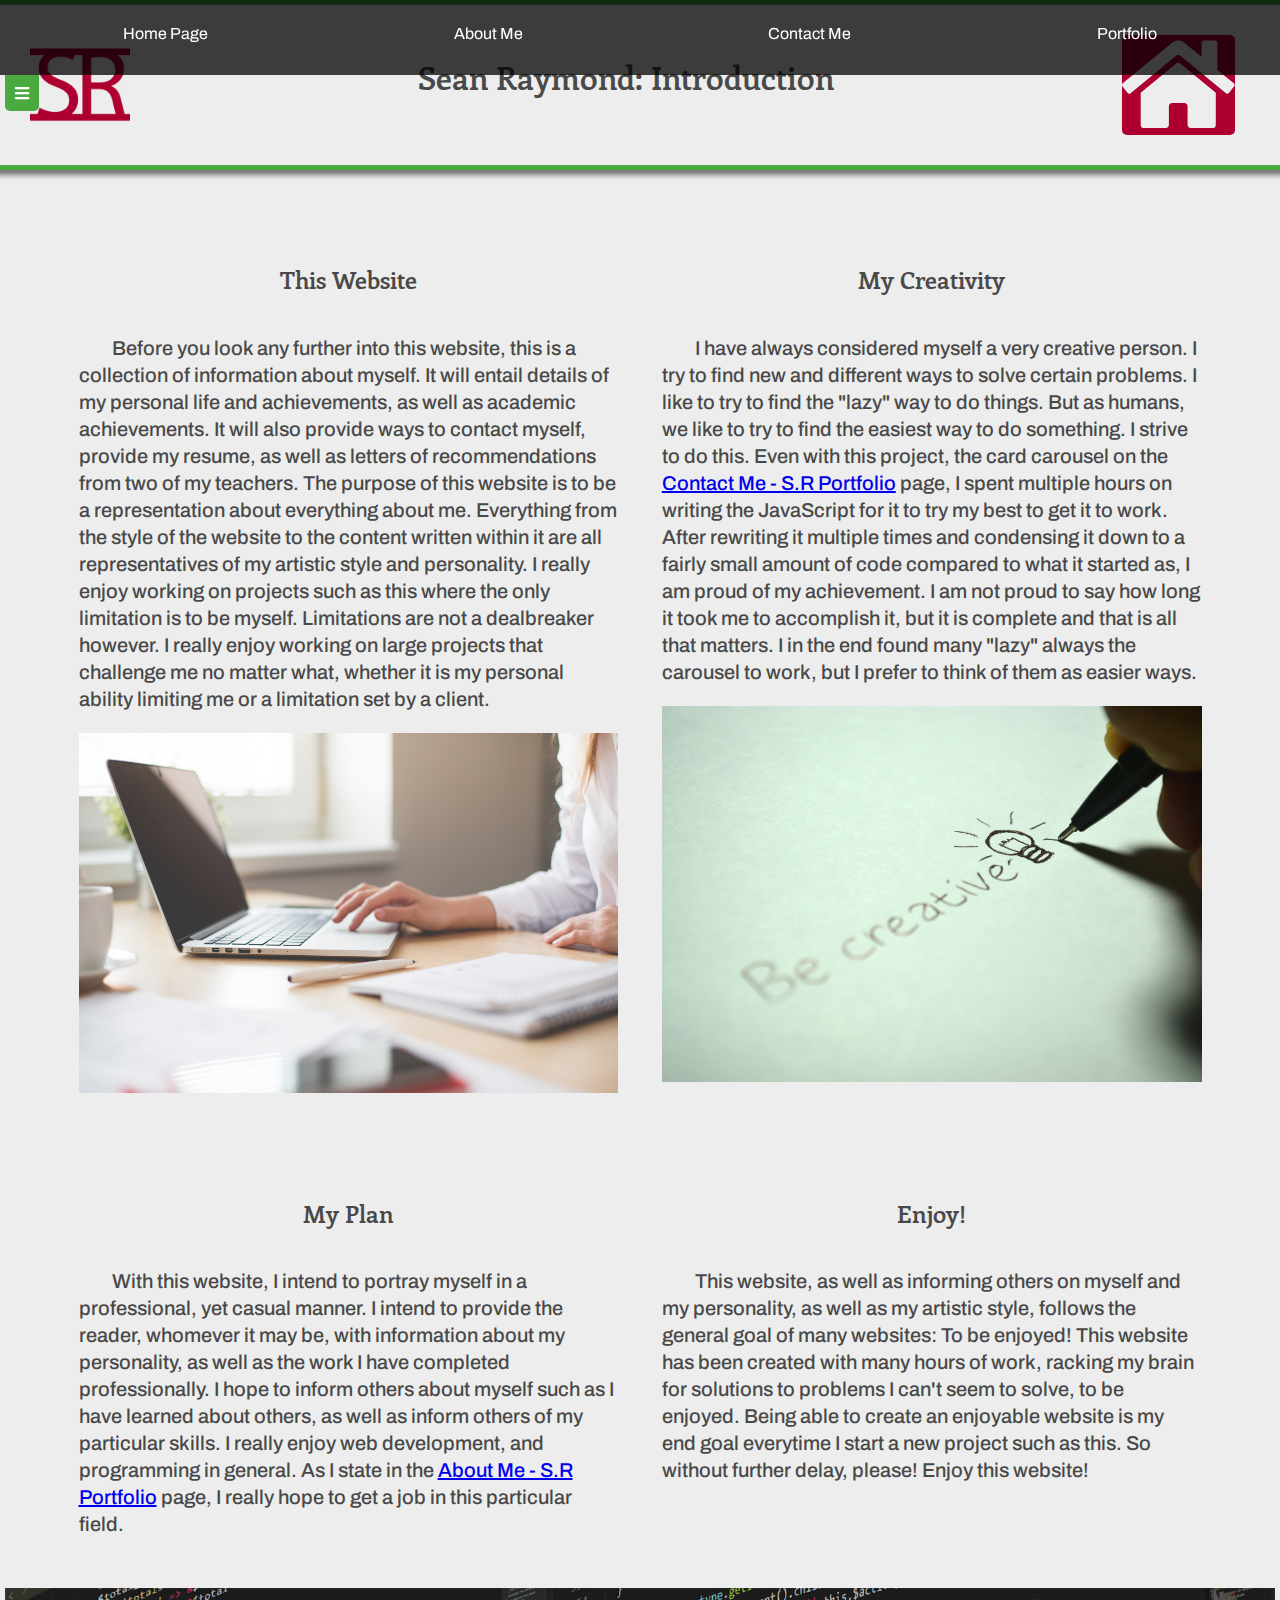
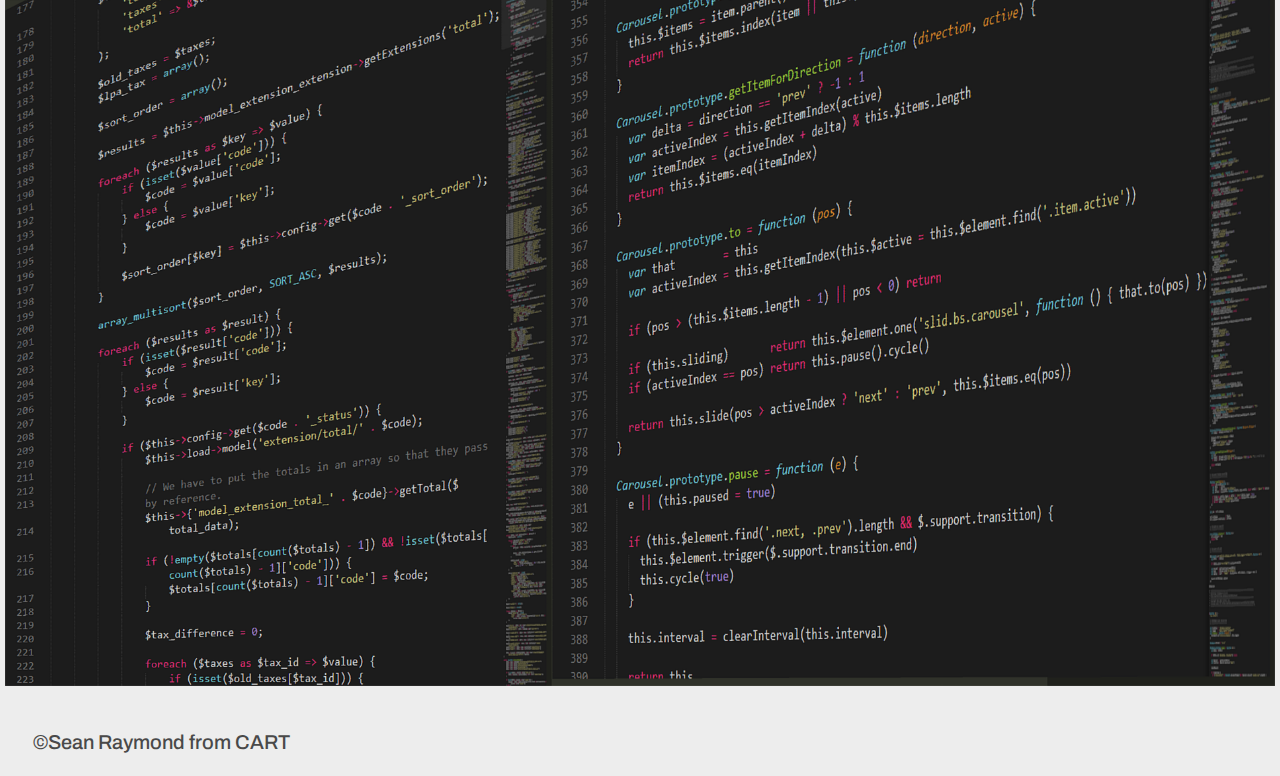
<file: pages/index.html>
<!DOCTYPE html>
<html lang="en">

<head>
    <meta charset="UTF-8">
    <title>Introduction - S.R Portfolio</title>
    <link rel="stylesheet" href="../css/index.css">
    <link href="https://use.fontawesome.com/releases/v5.0.8/css/all.css" rel="stylesheet">
</head>

<body id="intro">
    <a onclick="navBar()" id="navIcon">
        <i class="fas fa-bars" id="icon"></i>
    </a>
    <nav class="hidden" id="nav">
        <ul>
            <a href="index.html"><li>Home Page</li></a>
            <a href="aboutme.html"><li>About Me</li></a>
            <a href="contact.html"><li>Contact Me</li></a>
            <li class="dd">Portfolio
                <ul class="displayNone">
                    <a href="writing.html"><li>Writing</li></a>
                    <a href="web-projects.html"><li>Web Projects</li></a>
                    <a href="rec.html"><li>Letters</li></a>
                    <a href="resume.html"><li>My Resume</li></a>
                </ul>
            </li>
        </ul>
    </nav>
    <header id="header">
        <img src="../images/logo.png" alt="Logo image" id="offright">
        <h1>Sean Raymond: Introduction</h1>
        <i class="fas fa-home" id="offleft" style="font-size: 100px; text-align:center;"></i>
    </header>
    <main class="pagewrapper">
        <div class="flexP">
            <section class="col1">
                <h2>This Website</h2>
                <p>Before you look any further into this website, this is a collection of information about myself. It will entail details of my personal life and achievements, as well as academic achievements. It will also provide ways to contact myself, provide
                    my resume, as well as letters of recommendations from two of my teachers. The purpose of this website is to be a representation about everything about me. Everything from the style of the website to the content written within it are all
                    representatives of my artistic style and personality. I really enjoy working on projects such as this where the only limitation is to be myself. Limitations are not a dealbreaker however. I really enjoy working on large projects that
                    challenge me no matter what, whether it is my personal ability limiting me or a limitation set by a client.
                </p>
                <img src="../images/girl-at-laptop.jpeg" alt="Girl at Laptop">
            </section>
            <section class="col2">
                <h2>My Creativity</h2>
                <p>I have always considered myself a very creative person. I try to find new and different ways to solve certain problems. I like to try to find the &quot;lazy&quot; way to do things. But as humans, we like to try to find the easiest way to do
                    something. I strive to do this. Even with this project, the card carousel on the <a href="contactme.html">Contact Me - S.R Portfolio</a> page, I spent multiple hours on writing the JavaScript for it to try my best to get it to work. After rewriting it multiple
                    times and condensing it down to a fairly small amount of code compared to what it started as, I am proud of my achievement. I am not proud to say how long it took me to accomplish it, but it is complete and that is all that matters. I in the end found many &quot;lazy&quot; always
                    the carousel to work, but I prefer to think of them as easier ways.
                </p>
                <img src="../images/creativity.jpeg" alt="Creativity">
            </section>
            <section class="col1">
                <h2>My Plan</h2>
                <p>With this website, I intend to portray myself in a professional, yet casual manner. I intend to provide the reader, whomever it may be, with information about my personality, as well as the work I have completed professionally. I hope to inform
                    others about myself such as I have learned about others, as well as inform others of my particular skills. I really enjoy web development, and programming in general. As I state in the <a href="aboutme.html">About Me - S.R Portfolio</a> page, I really
                    hope to get a job in this particular field.
                </p>
            </section>
            <section class="col2">
                <h2>Enjoy!</h2>
                <p>
                    This website, as well as informing others on myself and my personality, as well as my artistic style, follows the general goal of many websites: To be enjoyed! This website has been created with many hours of work, racking my brain for solutions
                    to problems I can't seem to solve, to be enjoyed. Being able to create an enjoyable website is my end goal everytime I start a new project such as this. So without further delay, please! Enjoy this website!
                </p>
            </section>
            <div>
                <img src="../images/javascript.png" alt="Picture of Javascript code" style="margin:20px auto;">
            </div>
        </main>
    <footer>
        <p>&copy;Sean Raymond from CART</p>
    </footer>
    <script src="../js/nav.js"></script>
</body>

</html>
</file>
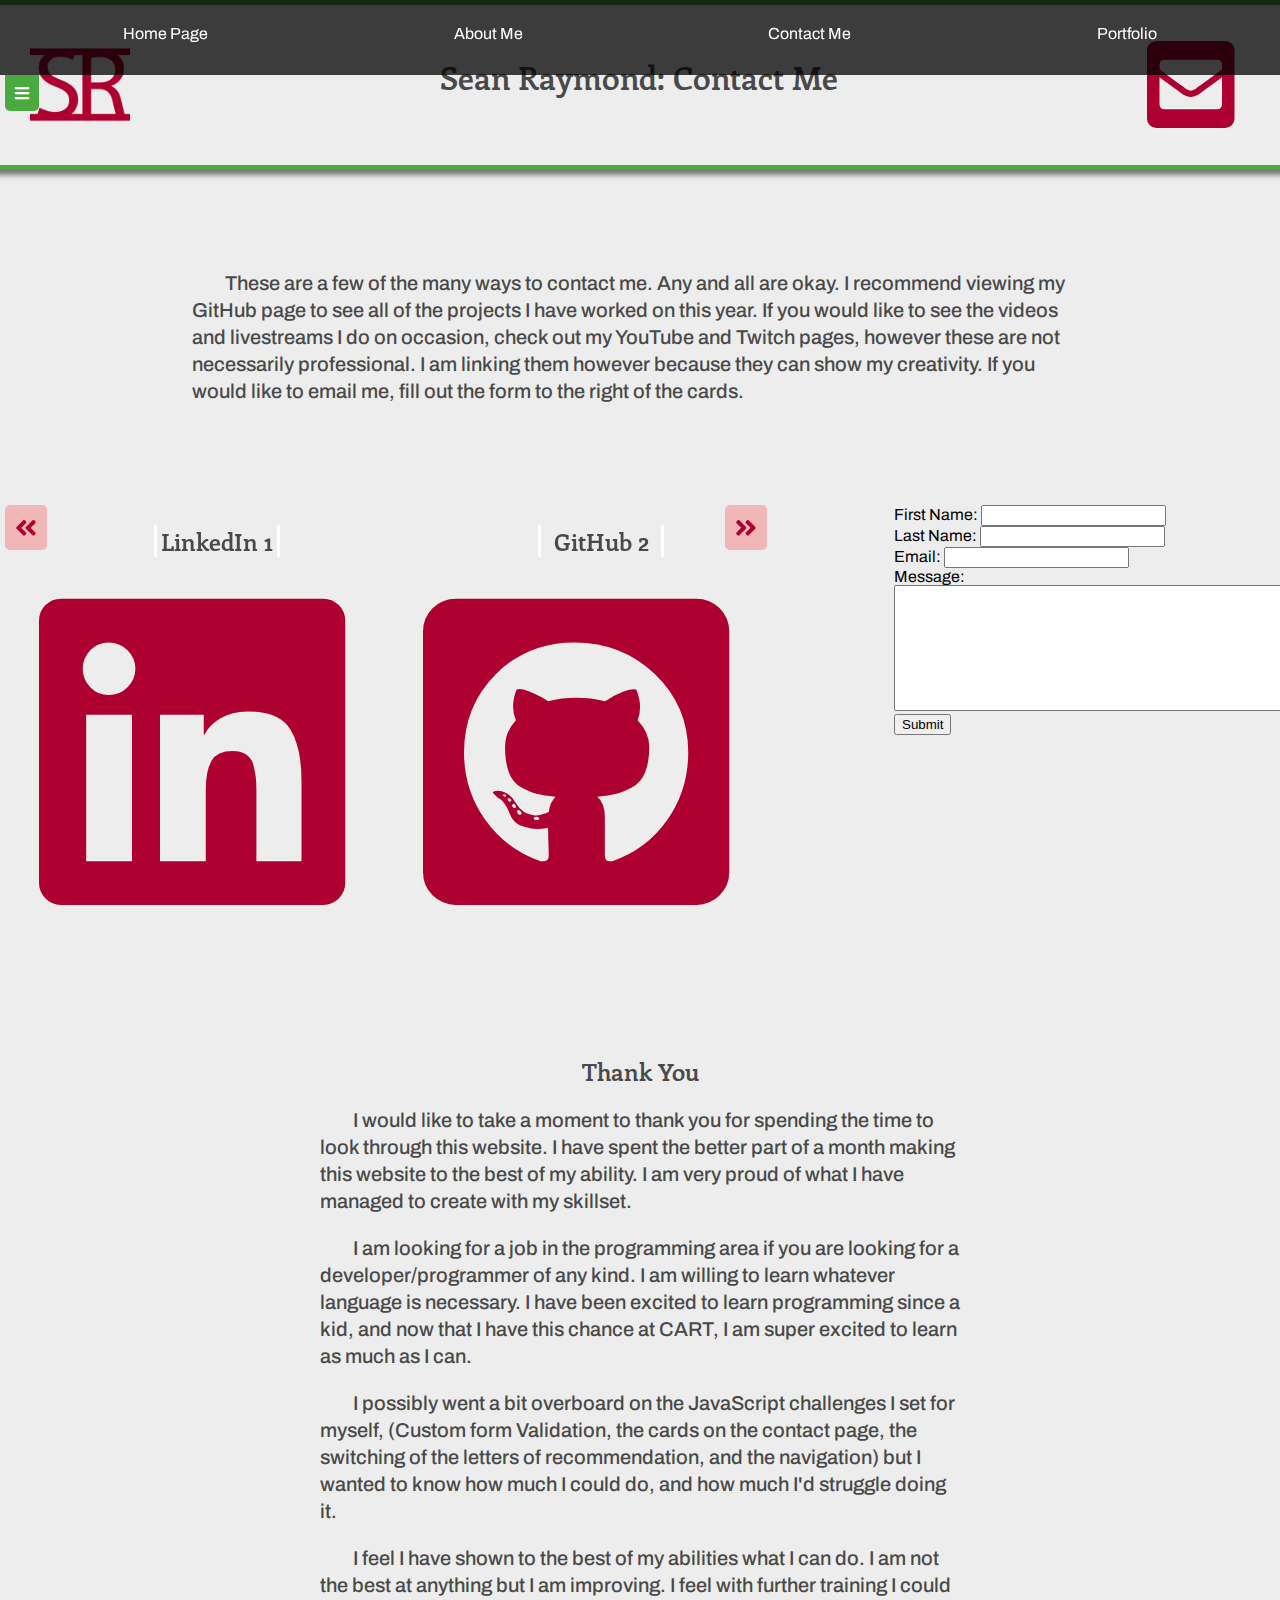
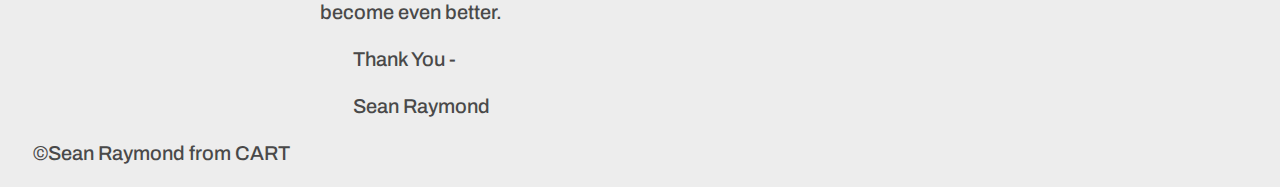
<file: pages/contact.html>
<!DOCTYPE html>
<html lang="en">
<head>
    <meta charset="UTF-8">
    <title>Contact Me - S.R Portfolio</title>
    <link rel="stylesheet" href="../css/index.css">
    <link href="https://use.fontawesome.com/releases/v5.0.8/css/all.css" rel="stylesheet">
</head>
<body id="contact" onload="initFirstCard();">
    <a onclick="navBar()" id="navIcon">
        <i class="fas fa-bars" id="icon"></i>
    </a>
    <nav class="hidden" id="nav">
        <ul>
            <a href="index.html"><li>Home Page</li></a>
            <a href="aboutme.html"><li>About Me</li></a>
            <a href="contact.html"><li>Contact Me</li></a>
            <li class="dd">Portfolio
                <ul class="displayNone">
                    <a href="writing.html"><li>Writing</li></a>
                    <a href="web-projects.html"><li>Web Projects</li></a>
                    <a href="rec.html"><li>Letters</li></a>
                    <a href="resume.html"><li>My Resume</li></a>
                </ul>
            </li>
        </ul>
    </nav>
    <header id="header">
        <img src="../images/logo.png" alt="Logo image" id="offright">
        <h1>Sean Raymond: Contact Me</h1>
        <i class="fas fa-envelope-square" id="offleft" style="color: #ad0030; background: #ededed;"></i>
    </header>
        <section class="w70" style="margin:100px auto;">
            <p>These are a few of the many ways to contact me. Any and all are okay. I recommend viewing my GitHub page to see all of the projects I have worked on this year. If you would like to see the videos and livestreams I do on occasion, check out my YouTube and Twitch pages, however these are not necessarily professional. I am linking them however because they can show my creativity. If you would like to email me, fill out the form to the right of the cards.</p>
        </section>
        <main class="pagewrapper flexP">
        <div class="arrows w60na">
            <a onclick="prevCard()">
                <i class="fas fa-angle-double-left"></i>
            </a>
            <a onclick="nextCard()">
                <i class="fas fa-angle-double-right"></i>
            </a>
        </div>
        <div class="cardcontainer">
            <section class="w50 card">
                <div class="center">
                    <h2>LinkedIn 1</h2>
                    <a href="https://www.linkedin.com/in/sean-raymond-9b488215b/" class="linkedin">
                        <i class="fab fa-linkedin contactCards"></i>
                    </a>
                </div>
            </section>
            <section class="w50 card">
                <div class="center">
                    <h2>GitHub 2</h2>
                    <a href="https://github.com/SeanRaymond2301" class="github">
                        <i class="fab fa-github-square contactCards"></i>
                    </a>
                </div>
            </section>
            <section class="w50 card">
                <div class="center">
                    <h2>YouTube 3</h2>
                    <a href="https://www.youtube.com/channel/UCAYe7MfMrKLOsfxb5qw7_Zg?">
                        <i class="fab fa-youtube-square"></i>
                    </a>
                </div>
            </section>
            <section class="w50 card">
                <div class="center discord">
                    <h2>Discord 4</h2>
                    <i class="fab fa-discord"></i>
                </div>
                <div class="center">
                    <p>Bowl of Milk and Cereal</p>
                    <p class="grey">#0265</p>
                </div>
            </section>
            <section class="w50 card">
                <div class="center twitch">
                    <h2>Twitch 5</h2>
                    <a href="https://www.twitch.tv/carbomech">
                        <i class="fab fa-twitch"></i>
                    </a>
                </div>
            </section>
        </div>
        <form onsubmit=" return validator();" class="w40na posR">
            <label for="First Name">First Name:</label>
            <input type="text" name="First Name">
            <br>
            <label for="Last Name">Last Name:</label>
            <input type="text" name="Last Name">
            <br>
            <label for="Email">Email:</label>
            <input type="text" name="Email">
            <br>
            <label for="Message">Message:</label>
            <br>
            <textarea name="Message" rows="8" cols="60"></textarea>
            <br>
            <button type="submit">Submit</button>
            <p id="output"></p>
        </form>
    </main>
    <section class="w50 flexPW tyn">
        <h2>Thank You</h2>
        <p>I would like to take a moment to thank you for spending the time to look through this website. I have spent the better part of a month making this website to the best of my ability. I am very proud of what I have managed to create with my skillset.</p>
        <p>I am looking for a job in the programming area if you are looking for a developer/programmer of any kind. I am willing to learn whatever language is necessary. I have been excited to learn programming since a kid, and now that I have this chance at CART, I am super excited to learn as much as I can.</p>
        <p>I possibly went a bit overboard on the JavaScript challenges I set for myself, &#40;Custom form Validation, the cards on the contact page, the switching of the letters of recommendation, and the navigation&#41; but I wanted to know how much I could do, and how much I'd struggle doing it.</p>
        <p>I feel I have shown to the best of my abilities what I can do. I am not the best at anything but I am improving. I feel with further training I could become even better.</p>
        <p>Thank You -</p>
        <p>Sean Raymond</p>
    </section>
    <footer>
        <p>&copy;Sean Raymond from CART</p>
    </footer>
    <script src="../js/nav.js"></script>
    <script src="../js/contactcards.js"></script>
    <script src="../js/validate.js"></script>
    </body>
</html>
</file>
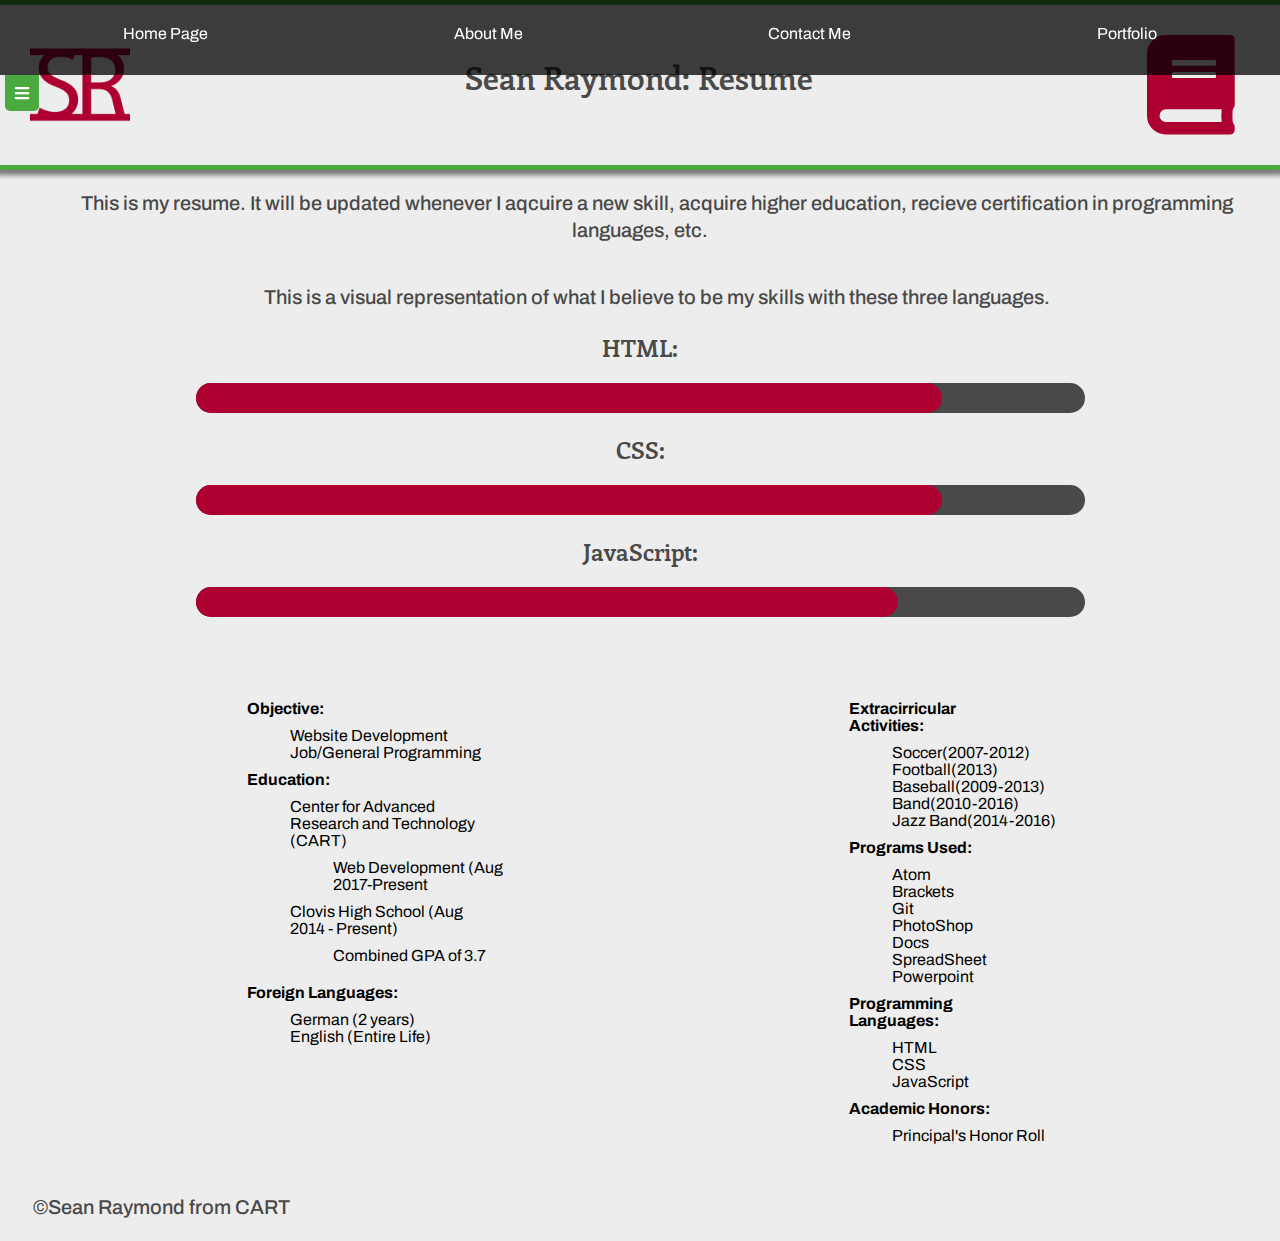
<file: pages/resume.html>
<!DOCTYPE html>
<html lang="en">
    <head>
        <meta charset="UTF-8">
        <title>Résumé - S.R Portfolio</title>
        <link rel="stylesheet" href="../css/index.css">
        <link href="https://use.fontawesome.com/releases/v5.0.8/css/all.css" rel="stylesheet">
    </head>
    <body id="resume">
        <a onclick="navBar()" id="navIcon">
            <i class="fas fa-bars" id="icon"></i>
        </a>
        <nav class="hidden" id="nav">
            <ul>
                <a href="index.html"><li>Home Page</li></a>
                <a href="aboutme.html"><li>About Me</li></a>
                <a href="contact.html"><li>Contact Me</li></a>
                <li class="dd">Portfolio
                    <ul class="displayNone">
                        <a href="writing.html"><li>Writing</li></a>
                        <a href="web-projects.html"><li>Web Projects</li></a>
                        <a href="rec.html"><li>Letters</li></a>
                        <a href="resume.html"><li>My Resume</li></a>
                    </ul>
                </li>
            </ul>
        </nav>
        <header id="header">
            <img src="../images/logo.png" alt="Logo image" id="offright">
            <h1>Sean Raymond: Resume</h1>
            <i class="fas fa-book" id="offleft" style="color: #ad0030; background: #ededed;"></i>
        </header>
        <main class="pagewrapper">
            <p style="text-align: center;">This is my resume. It will be updated whenever I aqcuire a new skill, acquire higher education, recieve certification in programming languages, etc.</p>
            <div class="flexP">
                <section class="w70">
                    <div style="width:100%">
                        <p style="text-align: center;">This is a visual representation of what I believe to be my skills with these three languages.</p>
                        <div style="width: 100%;" >
                            <h2>HTML:</h2>
                            <div class="progressBar">
                                <div class="myProgress"></div>
                            </div>
                        </div>
                        <div style="width: 100%;">
                            <h2>CSS:</h2>
                            <div class="progressBar">
                                <div class="myProgress"></div>
                            </div>
                        </div>
                        <div style="width: 100%;">
                            <h2>JavaScript:</h2>
                            <div class="progressBar">
                                <div class="myProgress"></div>
                            </div>
                        </div>
                    </div>
                </section>
                <section class="col1">
                    <ul><!-- empty for spacing reason --></ul>
                    <ul>
                        <li><b>Objective:</b>
                            <ul>
                                <li>Website Development Job/General Programming</li>
                            </ul>
                        </li>
                        <li><b>Education:</b>
                            <ul>
                                <li>Center for Advanced Research and Technology &#40;CART&#41;
                                    <ul>
                                        <li>Web Development &#40;Aug 2017-Present</li>
                                    </ul>
                                </li>
                                <li>Clovis High School &#40;Aug 2014 - Present&#41;
                                    <ul>
                                        <li>Combined GPA of 3.7</li>
                                    </ul>
                                </li>
                            </ul>
                        </li>
                        <li><b>Foreign Languages:</b>
                            <ul>
                                <li>German &#40;2 years&#41; </li>
                                <li>English &#40;Entire Life&#41;</li>
                            </ul>
                        </li>
                    </ul>
                    <ul><!-- empty for spacing reason --></ul>
                </section>
                <section class="col2">
                    <ul><!-- empty for spacing reason --></ul>
                    <ul>
                        <li><b>Extracirricular Activities:</b>
                            <ul>
                                <li>Soccer&#40;2007-2012&#41;</li>
                                <li>Football&#40;2013&#41;</li>
                                <li>Baseball&#40;2009-2013&#41;</li>
                                <li>Band&#40;2010-2016&#41;</li>
                                <li>Jazz Band&#40;2014-2016&#41;</li>
                            </ul>
                        </li>
                        <li><b>Programs Used:</b>
                            <ul>
                                <li>Atom</li>
                                <li>Brackets</li>
                                <li>Git</li>
                                <li>PhotoShop</li>
                                <li>Docs</li>
                                <li>SpreadSheet</li>
                                <li>Powerpoint</li>
                            </ul>
                        </li>
                        <li><b>Programming Languages:</b>
                            <ul>
                                <li>HTML</li>
                                <li>CSS</li>
                                <li>JavaScript</li>
                            </ul>
                        </li>
                        <li><b>Academic Honors:</b>
                            <ul>
                                <li>Principal's Honor Roll</li>
                            </ul>
                        </li>
                    </ul>
                    <ul><!-- empty for spacing reason --></ul>
                </section>
            </div>
        </main>
        <footer>
            <p>&copy;Sean Raymond from CART</p>
        </footer>
        <script src="../js/nav.js"></script>
        <script src="../js/prog.js"></script>
    </body>
</html>
</file>
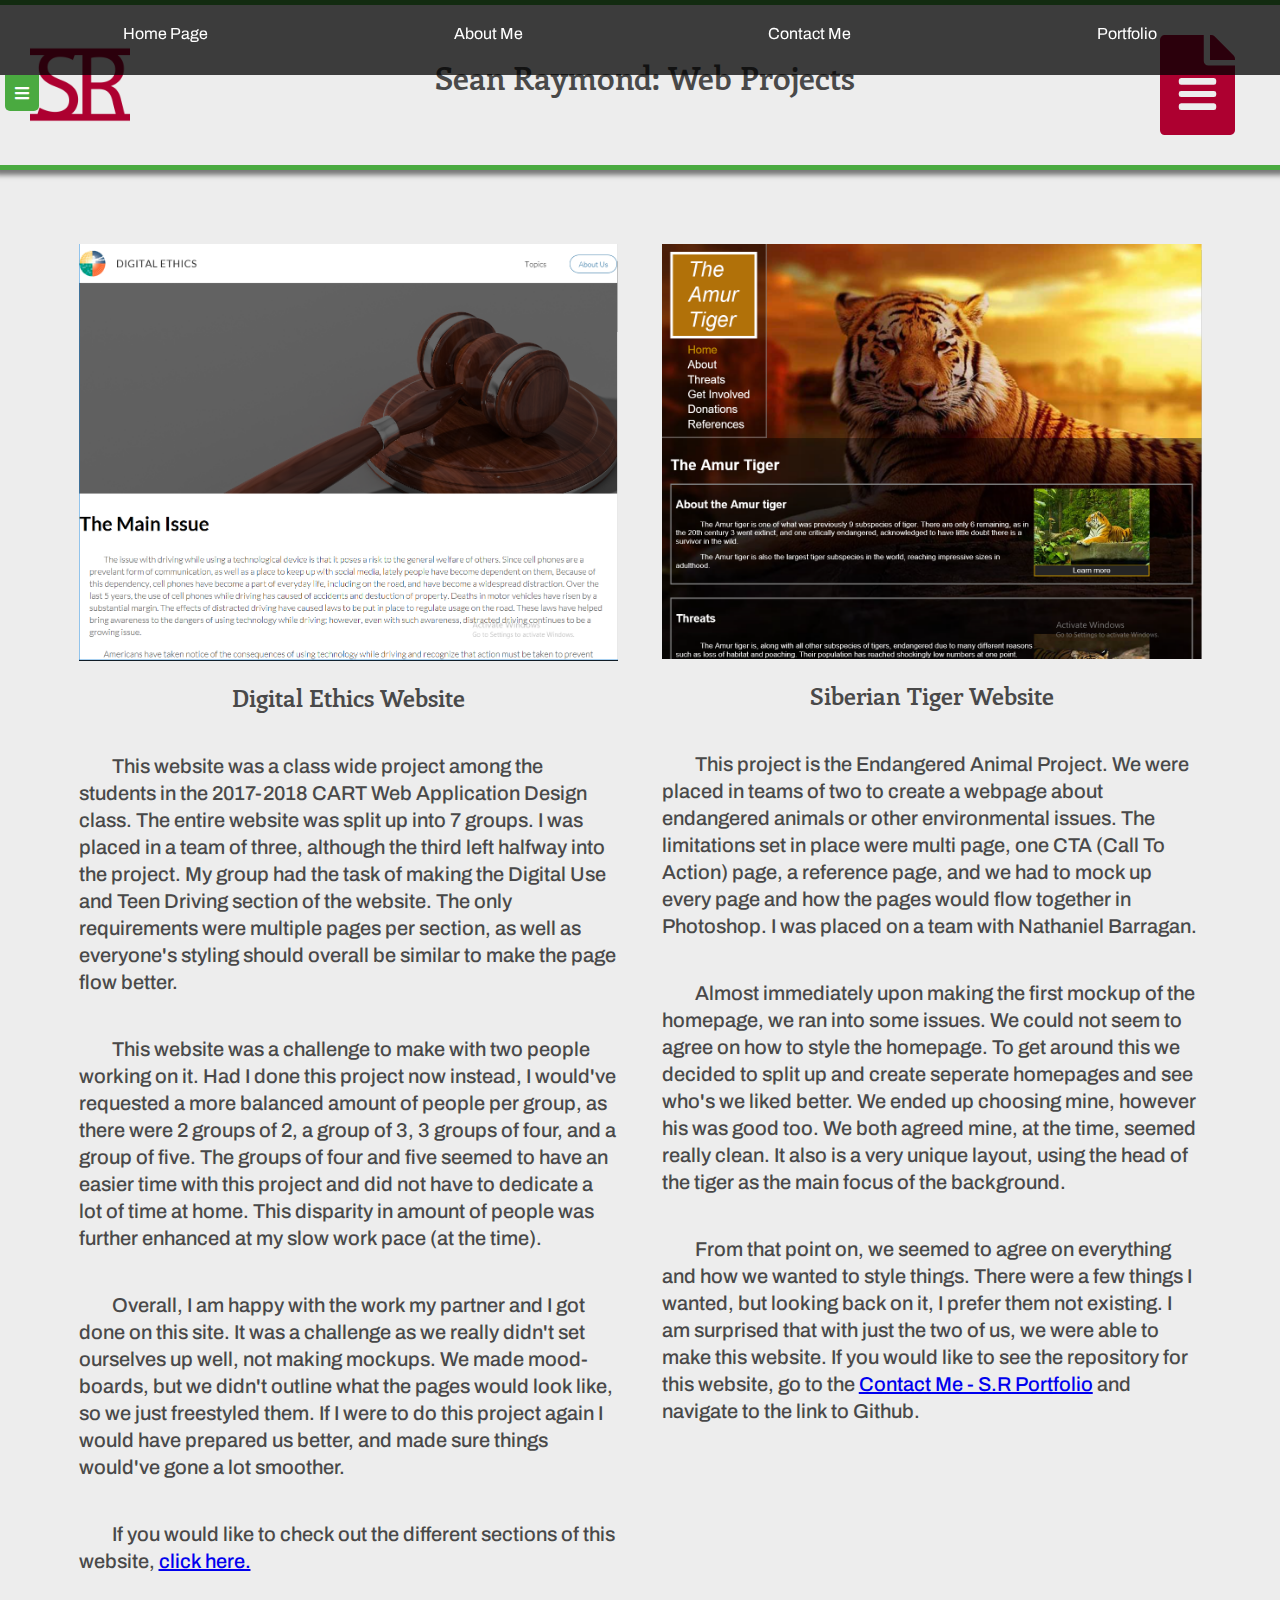
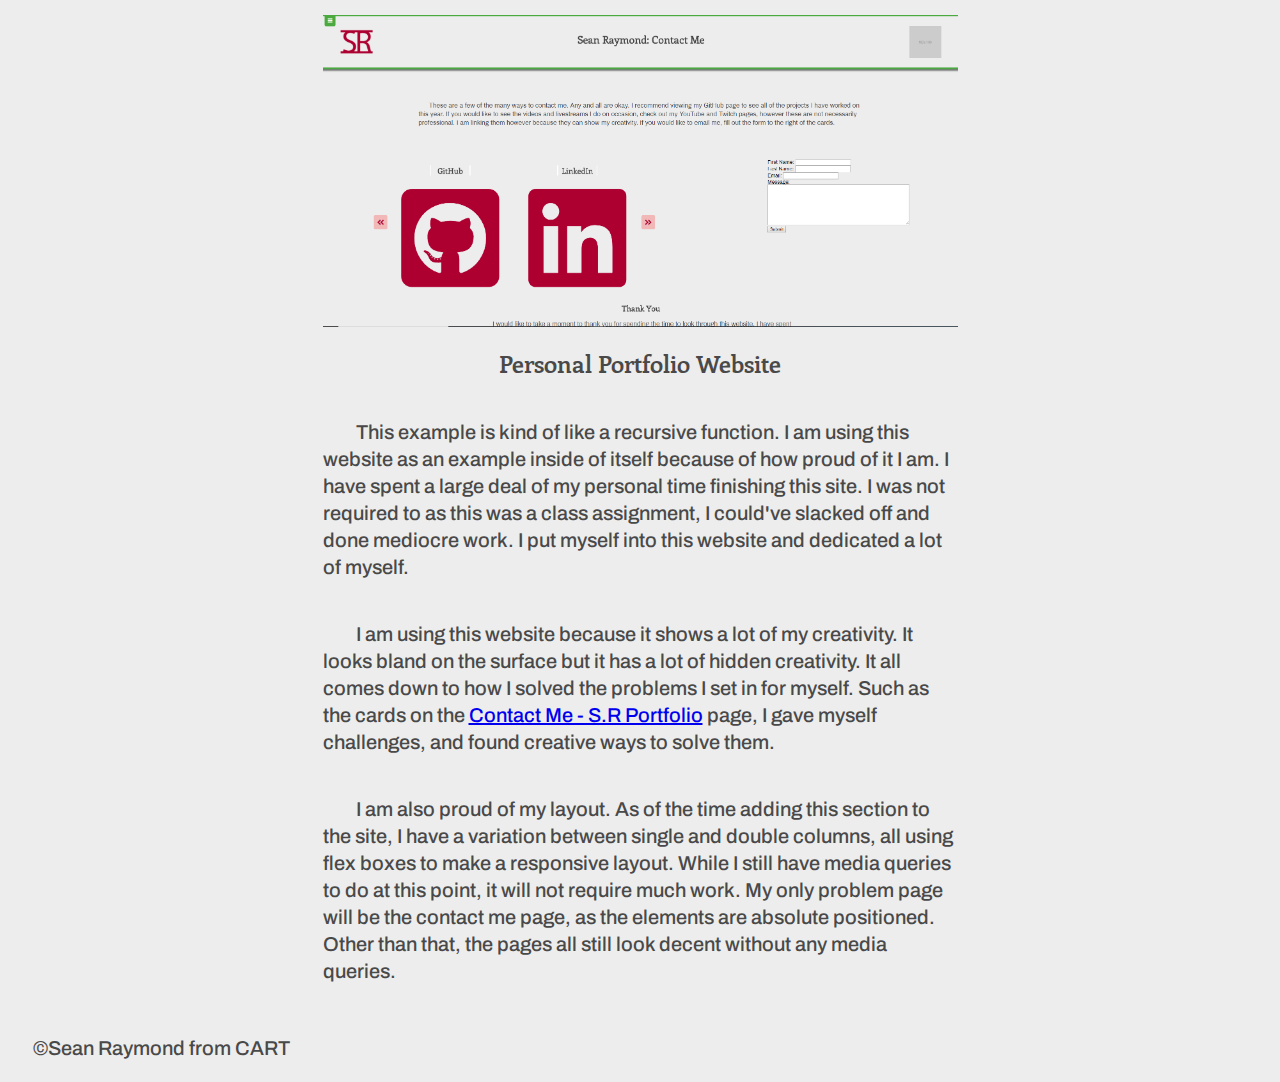
<file: pages/web-projects.html>
<!DOCTYPE html>
<html lang="en">
<head>
    <meta charset="UTF-8">
    <title>Web Projects - S.R Portfolio</title>
    <link rel="stylesheet" href="../css/index.css">
    <link href="https://use.fontawesome.com/releases/v5.0.8/css/all.css" rel="stylesheet">
</head>
<body id="web">
    <a onclick="navBar()" id="navIcon">
        <i class="fas fa-bars" id="icon"></i>
    </a>
    <nav class="hidden" id="nav">
        <ul>
            <a href="index.html"><li>Home Page</li></a>
            <a href="aboutme.html"><li>About Me</li></a>
            <a href="contact.html"><li>Contact Me</li></a>
            <li class="dd">Portfolio
                <ul class="displayNone">
                    <a href="writing.html"><li>Writing</li></a>
                    <a href="web-projects.html"><li>Web Projects</li></a>
                    <a href="rec.html"><li>Letters</li></a>
                    <a href="resume.html"><li>My Resume</li></a>
                </ul>
            </li>
        </ul>
    </nav>
    <header id="header">
        <img src="../images/logo.png" alt="Logo image" id="offright">
        <h1>Sean Raymond: Web Projects</h1>
        <i class="fas fa-file-alt" id="offleft" style="color: #ad0030; background: #ededed;"></i>
    </header>
    <main class="pagewrapper flexP">
        <section class="col1 flexPW">
            <img src="../images/digital-ethics.PNG" alt="Digital Ethics Website">
            <h2>Digital Ethics Website</h2>
            <p>This website was a class wide project among the students in the 2017-2018 CART Web Application Design class. The entire website was split up into 7 groups. I was placed in a team of three, although the third left halfway into the project. My group had the task of making the Digital Use and Teen Driving section of the website. The only requirements were multiple pages per section, as well as everyone's styling should overall be similar to make the page flow better.</p>
            <p>This website was a challenge to make with two people working on it. Had I done this project now instead, I would've requested a more balanced amount of people per group, as there were 2 groups of 2, a group of 3, 3 groups of four, and a group of five. The groups of four and five seemed to have an easier time with this project and did not have to dedicate a lot of time at home. This disparity in amount of people was further enhanced at my slow work pace &#40;at the time&#41;.</p>
            <p>Overall, I am happy with the work my partner and I got done on this site. It was a challenge as we really didn't set ourselves up well, not making mockups. We made mood-boards, but we didn't outline what the pages would look like, so we just freestyled them. If I were to do this project again I would have prepared us better, and made sure things would've gone a lot smoother.</p>
            <p>If you would like to check out the different sections of this website, <a href="http://cartwebapp.com/student17/showcase/pm/">click here.</a></p>
        </section>
        <section class="col2 flexPW">
            <img src="../images/siberian-tiger.PNG" alt="Siberian Tiger Website">
            <h2>Siberian Tiger Website</h2>
            <p>This project is the Endangered Animal Project. We were placed in teams of two to create a webpage about endangered animals or other environmental issues. The limitations set in place were multi page, one CTA &#40;Call To Action&#41; page, a reference page, and we had to mock up every page and how the pages would flow together in Photoshop. I was placed on a team with Nathaniel Barragan.</p>
            <p>Almost immediately upon making the first mockup of the homepage, we ran into some issues. We could not seem to agree on how to style the homepage. To get around this we decided to split up and create seperate homepages and see who's we liked better. We ended up choosing mine, however his was good too. We both agreed mine, at the time, seemed really clean. It also is a very unique layout, using the head of the tiger as the main focus of the background.</p>
            <p>From that point on, we seemed to agree on everything and how we wanted to style things. There were a few things I wanted, but looking back on it, I prefer them not existing. I am surprised that with just the two of us, we were able to make this website. If you would like to see the repository for this website, go to the <a href="contact.html">Contact Me - S.R Portfolio</a> and navigate to the link to Github.</p>
        </section>
        <section class="col1 w50 flexPW">
            <img src="../images/personal-portfolio.PNG" alt="This Website">
            <h2>Personal Portfolio Website</h2>
            <p>This example is kind of like a recursive function. I am using this website as an example inside of itself because of how proud of it I am. I have spent a large deal of my personal time finishing this site. I was not required to as this was a class assignment, I could've slacked off and done mediocre work. I put myself into this website and dedicated a lot of myself.</p>
            <p>I am using this website because it shows a lot of my creativity. It looks bland on the surface but it has a lot of hidden creativity. It all comes down to how I solved the problems I set in for myself. Such as the cards on the <a href="contact-me.html">Contact Me - S.R Portfolio</a> page, I gave myself challenges, and found creative ways to solve them.</p>
            <p>I am also proud of my layout. As of the time adding this section to the site, I have a variation between single and double columns, all using flex boxes to make a responsive layout. While I still have media queries to do at this point, it will not require much work. My only problem page will be the contact me page, as the elements are absolute positioned. Other than that, the pages all still look decent without any media queries.</p>
        </section>
    </main>
    <footer>
        <p>&copy;Sean Raymond from CART</p>
    </footer>
    <script src="../js/nav.js"></script>
</body>
</html>
</file>
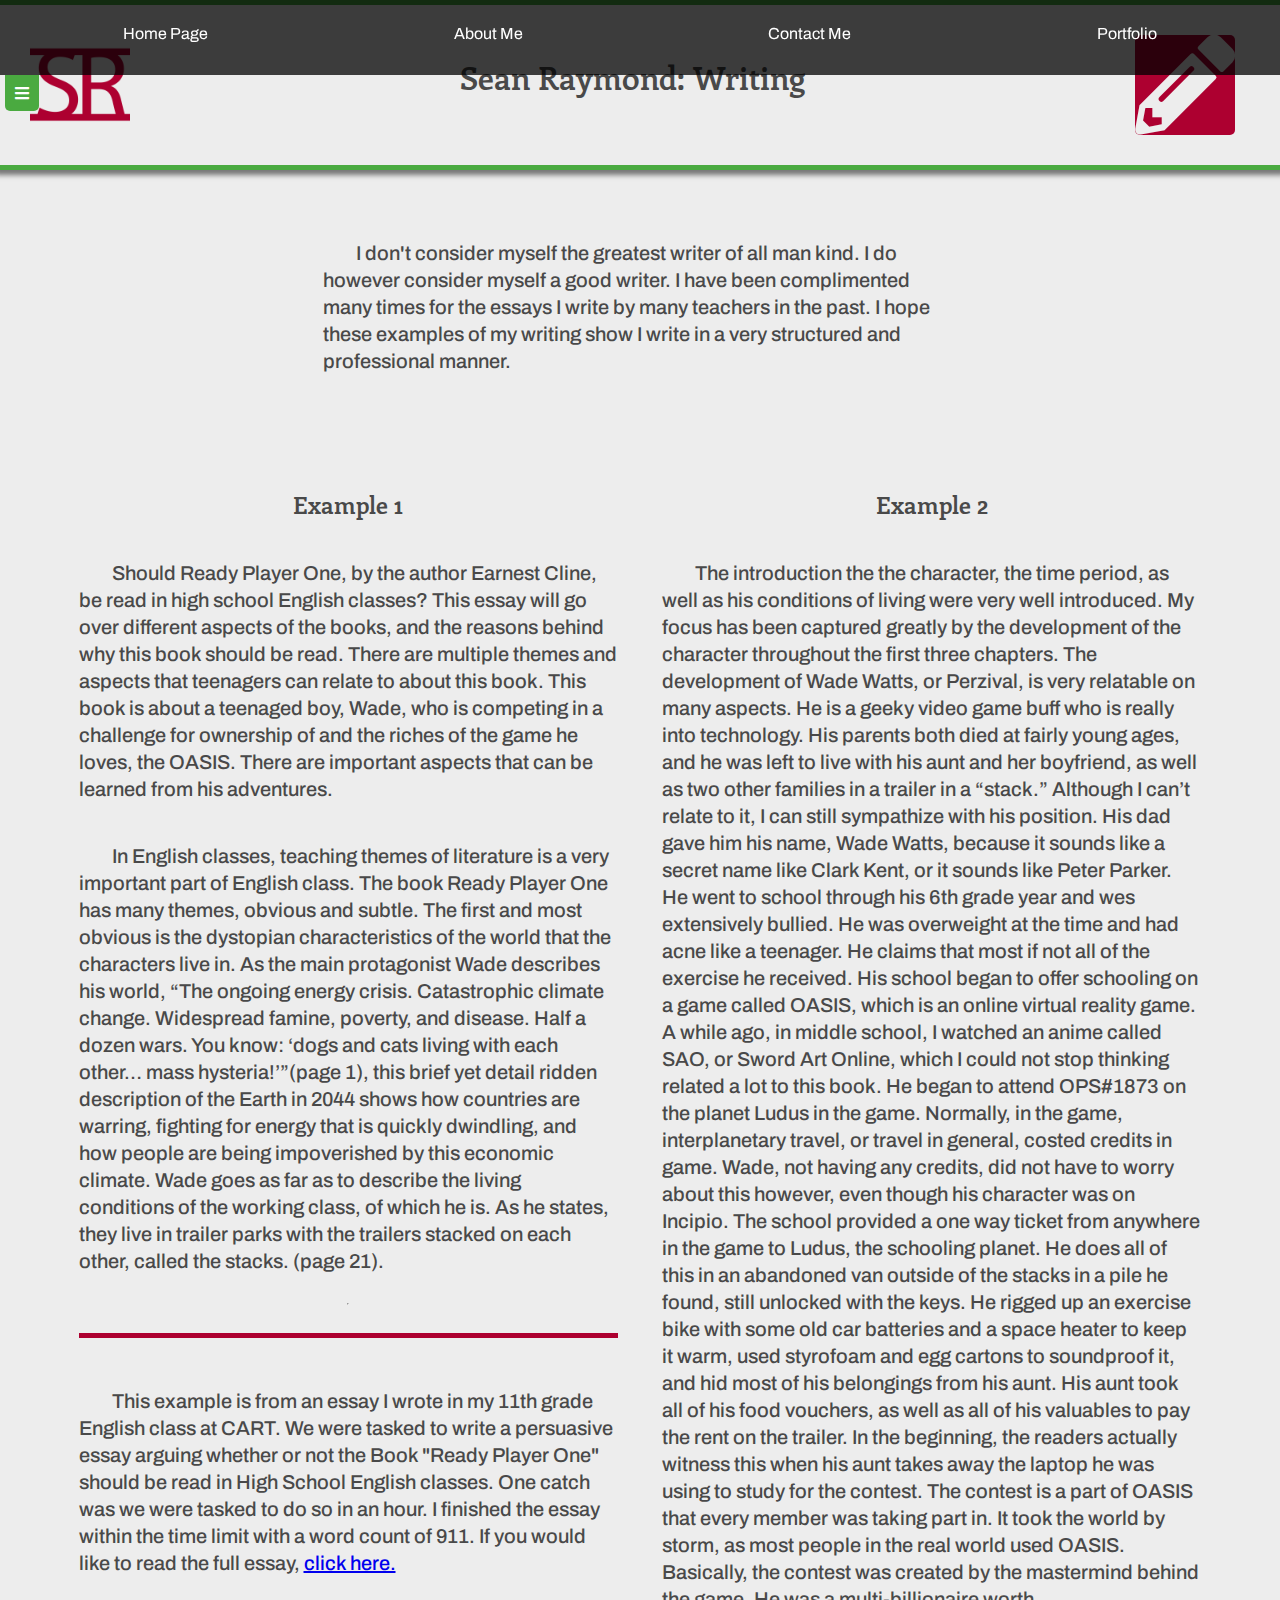
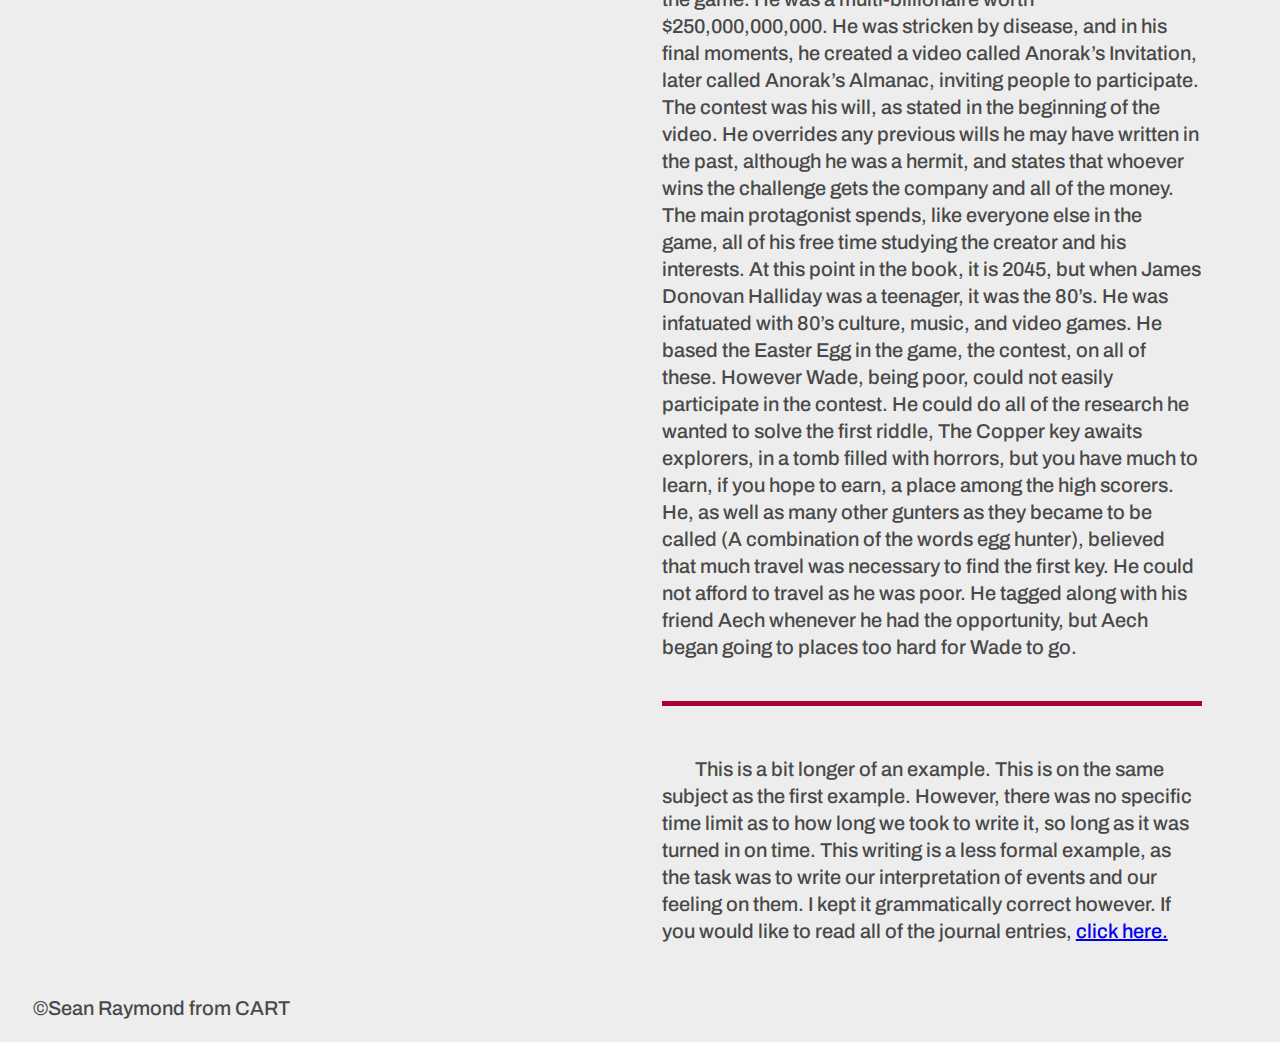
<file: pages/writing.html>
<!DOCTYPE html>
<html lang="en">
<head>
    <meta charset="UTF-8">
    <title>Writing - S.R Portfolio</title>
    <link href="https://use.fontawesome.com/releases/v5.0.8/css/all.css" rel="stylesheet">
    <link rel="stylesheet" href="../css/index.css">
</head>
<body id="writing">
    <nav class="hidden" id="nav">
        <ul>
            <a href="index.html"><li>Home Page</li></a>
            <a href="aboutme.html"><li>About Me</li></a>
            <a href="contact.html"><li>Contact Me</li></a>
            <li class="dd">Portfolio
                <ul class="displayNone">
                    <a href="writing.html"><li>Writing</li></a>
                    <a href="web-projects.html"><li>Web Projects</li></a>
                    <a href="rec.html"><li>Letters</li></a>
                    <a href="resume.html"><li>My Resume</li></a>
                </ul>
            </li>
        </ul>
    </nav>
    <a onclick="navBar()" id="navIcon">
        <i class="fas fa-bars" id="icon"></i>
    </a>
    <header id="header">
        <img src="../images/logo.png" alt="Logo image" id="offright">
        <h1>Sean Raymond: Writing</h1>
        <i class="fas fa-pencil-alt" id="offleft"></i>
    </header>
    <main class="pagewrapper flexP">
        <section class="w50" style="margin-top: 50px;">
            <p>I don't consider myself the greatest writer of all man kind. I do however consider myself a good writer. I have been complimented many times for the essays I write by many teachers in the past. I hope these examples of my writing show I write in a very structured and professional manner.</p>
        </section>
        <section class="flexP">
            <section class="col1">
                <h2>Example 1</h2>
                <p>
                    Should Ready Player One, by the author Earnest Cline, be read in high school English classes? This essay will go over different aspects of the books, and the reasons behind why this book should be read. There are multiple themes and aspects that teenagers can relate to about
                    this book. This book is about a teenaged boy, Wade, who is competing in a challenge for
                    ownership of and the riches of the game he loves, the OASIS. There are important aspects
                    that can be learned from his adventures.
                </p>
                <p>
                    In English classes, teaching themes of literature is a
                    very important part of English class. The book Ready Player One has many themes, obvious and
                    subtle. The first and most obvious is the dystopian characteristics of the world that the
                    characters live in. As the main protagonist Wade describes his world, “The ongoing energy
                    crisis. Catastrophic climate change. Widespread famine, poverty, and disease. Half a dozen
                    wars. You know: ‘dogs and cats living with each other… mass hysteria!’”(page 1), this brief
                    yet detail ridden description of the Earth in 2044 shows how countries are warring, fighting
                    for energy that is quickly dwindling, and how people are being impoverished by this
                    economic climate. Wade goes as far as to describe the living conditions of the working class,
                    of which he is. As he states, they live in trailer parks with the trailers stacked on each other,
                    called the stacks. (page 21).
                </p>
                <hr>
                <p style="padding-top: 50px;" class="border">This example is from an essay I wrote in my 11th grade English class at CART. We were tasked to write a persuasive essay arguing whether or not the Book &quot;Ready Player One&quot; should be read in High School English classes. One catch was we were tasked to do so in an hour. I finished the essay within the time limit with a word count of 911. If you would like to read the full essay, <a href="https://docs.google.com/document/d/198t-WoQYUC37e8NXYxrp8UQCvLZw-xsnWN3bo7Alu2I/edit?usp=sharing">click here.</a></p>
            </section>
            <section class="col2">
                <h2>Example 2</h2>
                <p>
                    The introduction the the character, the time period, as well as his conditions of living were very well introduced. My focus has been captured greatly by the development of the character throughout the first three chapters. The development of Wade Watts, or Perzival, is very relatable on many aspects. He is a geeky video game buff who is really into technology. His parents both died at fairly young ages, and he was left to live with his aunt and her boyfriend, as well as two other families in a trailer in a “stack.” Although I can’t relate to it, I can still sympathize with his position. His dad gave him his name, Wade Watts, because it sounds like a secret name like Clark Kent, or it sounds like Peter Parker. He went to school through his 6th grade year and wes extensively bullied. He was overweight at the time and had acne like a teenager. He claims that most if not all of the exercise he received. His school began to offer schooling on a game called OASIS, which is an online virtual reality game. A while ago, in middle school, I watched an anime called SAO, or Sword Art Online, which I could not stop thinking related a lot to this book. He began to attend OPS#1873 on the planet Ludus in the game. Normally, in the game, interplanetary travel, or travel in general, costed credits in game. Wade, not having any credits, did not have to worry about this however, even though his character was on Incipio. The school provided a one way ticket from anywhere in the game to Ludus, the schooling planet. He does all of this in an abandoned van outside of the stacks in a pile he found, still unlocked with the keys. He rigged up an exercise bike with some old car batteries and a space heater to keep it warm, used styrofoam and egg cartons to soundproof it, and hid most of his belongings from his aunt. His aunt took all of his food vouchers, as well as all of his valuables to pay the rent on the trailer. In the beginning, the readers actually witness this when his aunt takes away the laptop he was using to study for the contest. The contest is a part of OASIS that every member was taking part in. It took the world by storm, as most people in the real world used OASIS. Basically, the contest was created by the mastermind behind the game. He was a multi-billionaire worth $250,000,000,000. He was stricken by disease, and in his final moments, he created a video called Anorak’s Invitation, later called Anorak’s Almanac, inviting people to participate. The contest was his will, as stated in the beginning of the video. He overrides any previous wills he may have written in the past, although he was a hermit, and states that whoever wins the challenge gets the company and all of the money. The main protagonist spends, like everyone else in the game, all of his free time studying the creator and his interests. At this point in the book, it is 2045, but when James Donovan Halliday was a teenager, it was the 80’s. He was infatuated with 80’s culture, music, and video games. He based the Easter Egg in the game, the contest, on all of these. However Wade, being poor, could not easily participate in the contest. He could do all of the research he wanted to solve the first riddle, The Copper key awaits explorers, in a tomb filled with horrors, but you have much to learn, if you hope to earn, a place among the high scorers. He, as well as many other gunters as they became to be called (A combination of the words egg hunter), believed that much travel was necessary to find the first key. He could not afford to travel as he was poor. He tagged along with his friend Aech whenever he had the opportunity, but Aech began going to places too hard for Wade to go.
                </p>
                <p class="border" style="padding-top: 50px;">This is a bit longer of an example. This is on the same subject as the first example. However, there was no specific time limit as to how long we took to write it, so long as it was turned in on time. This writing is a less formal example, as the task was to write our interpretation of events and our feeling on them. I kept it grammatically correct however. If you would like to read all of the journal entries, <a href="https://docs.google.com/document/d/1uMwwf_6m_XOx_Je3MTqJwNYmZMn3qj6vKKk5upOH2Bs/edit?usp=sharing">click here.</a></p>
            </section>
        </section>
    </main>
    <footer>
        <p>&copy;Sean Raymond from CART</p>
    </footer>
    <script src="../js/nav.js"></script>
</body>
</html>
</file>
<file: css/index.css>
/*Import the SCSS file*/
@import url("https://fonts.googleapis.com/css?family=Archivo|Enriqueta");
body {
  background: #ededed;
  font-family: "Archivo", sans-serif;
  margin: 0; }

p {
  line-height: 27px;
  font-size: 20px;
  font-weight: 300; }

.pagewrapper {
  margin: 0 5px; }

header {
  border-top: 5px solid #4aaa40;
  border-bottom: 5px solid #4aaa40;
  display: flex;
  padding: 30px;
  justify-content: space-between;
  align-content: center;
  box-shadow: 0 0 5px 5px rgba(0, 0, 0, 0.5); }
  header h1 {
    display: inline-block;
    flex: 1 1 auto;
    text-align: center; }
  header img#offright {
    max-width: 100px;
    max-height: 100px; }
  header i#offleft {
    color: #ededed;
    margin-right: 15px;
    border-radius: 5px;
    background-color: #ad0030;
    font-size: 100px; }
  header i#offleft:hover {
    color: #ededed; }

nav.hidden {
  position: fixed;
  transition-duration: 1.5s;
  background: rgba(0, 0, 0, 0.75);
  color: white;
  height: 75px;
  width: 100%;
  display: flex;
  padding: 0;
  margin: 0; }

.displayNone {
  background-color: rgba(0, 0, 0, 0.75);
  position: fixed;
  height: 0;
  width: 158.7px;
  text-align: center;
  padding-left: 0;
  margin: 33.5px 0 0 -50px;
  visibility: hidden;
  overflow-y: hidden;
  display: flex;
  flex-direction: column; }

.displayNone li {
  transition-duration: 1s;
  position: relative;
  margin-top: 13px;
  height: 49px;
  padding: 35px 0 0 0;
  z-index: 1000; }

li.dd:hover .displayNone {
  color: white;
  height: 400px;
  display: block;
  transition-duration: .75s;
  visibility: visible; }

nav a {
  color: white;
  text-decoration: none;
  text-align: center; }

nav a:hover {
  color: white; }

nav ul {
  width: 100vw;
  padding: 0;
  display: flex;
  justify-content: space-around;
  width: 100%;
  margin: 0; }

nav ul li {
  list-style: none;
  margin-top: -9px;
  padding: 33.5px 50px; }

nav ul li a:hover {
  color: white; }

nav ul li:hover {
  background: rgba(173, 0, 48, 0.75);
  transition-duration: .5s; }

i.fa-bars {
  background-color: #4aaa40;
  padding: 10px;
  border-radius: 0 0 5px 5px;
  margin-bottom: 4px;
  transition-duration: 1.5s;
  z-index: 1000000;
  position: relative;
  color: white;
  margin-left: 5px;
  top: 75px; }

.barDown {
  top: 0; }

.down {
  top: 0; }

.barUp {
  top: -75px; }

.up {
  top: -75px; }

#navIcon {
  position: fixed;
  z-index: 10000000; }

i.fas:hover {
  color: white; }

h1,
h2,
h3,
h4,
h5,
h6 {
  font-family: "Enriqueta", serif;
  color: #494949;
  font-weight: 600;
  text-align: center;
  display: block; }

p {
  color: #494949;
  font-weight: 500;
  text-indent: 33px; }

.flexP {
  display: flex;
  flex-direction: row;
  flex-wrap: wrap;
  justify-content: space-between; }

.flexPC {
  display: flex;
  justify-content: space-between;
  flex-wrap: nowrap;
  flex-direction: row-reverse; }

.col1 {
  display: flex;
  flex-direction: column;
  width: 42.5%;
  margin: 5% 0 0 5%;
  padding: 10px; }

.col2 {
  display: flex;
  flex-direction: column;
  width: 42.5%;
  margin: 5% 5% 0 0;
  padding: 10px; }

.col1:hover,
.col2:hover {
  background-color: rgba(0, 0, 0, 0.25);
  transition-duration: .5s; }

.w70 {
  width: 70%;
  margin: auto; }

.w50 {
  width: 50%;
  margin: auto; }

.w30 {
  width: 30%;
  margin: auto; }

.w60na {
  width: 60%; }

.w40na {
  width: 30%; }

#output {
  color: #ad0030; }

img {
  max-width: 100%;
  height: auto; }

footer {
  bottom: 0;
  left: 0; }

body#intro {
  overflow-x: hidden; }
  body#intro .w50:hover {
    background-color: rgba(0, 0, 0, 0.25);
    transition-duration: .5s; }

p.black {
  color: black; }

div.width {
  width: 20%; }

.am-intro {
  text-align: center;
  font-weight: 400;
  font-size: 20px; }

.twd {
  width: 50%;
  height: auto;
  display: block;
  margin: auto auto; }

#contact {
  overflow-x: hidden; }
  #contact main.pagewrapper {
    background-color: #ededed;
    z-index: 1; }
    #contact main.pagewrapper h2 {
      border-left: 3px solid white;
      border-right: 3px solid white;
      width: 120px;
      margin: 20px;
      text-align: center;
      position: relative;
      left: 41%; }
    #contact main.pagewrapper p {
      text-indent: 0; }
    #contact main.pagewrapper section {
      position: absolute;
      left: -25%;
      transform: translateX(-50%);
      z-index: 0; }
    #contact main.pagewrapper .discord i {
      margin-top: 20px;
      color: #ad0030; }
    #contact main.pagewrapper .twitch i {
      color: #ad0030; }
    #contact main.pagewrapper .linkedin i {
      color: #ad0030; }
    #contact main.pagewrapper i {
      font-size: 350px;
      color: #ad0030; }
    #contact main.pagewrapper i.fa-angle-double-left,
    #contact main.pagewrapper i.fa-angle-double-right {
      visibility: visible;
      font-size: 25px;
      padding: 10px;
      border-radius: 5px;
      background: rgba(255, 20, 20, 0.25); }
    #contact main.pagewrapper i.fas {
      color: #ad0030; }
    #contact main.pagewrapper i.fas:hover {
      color: #ad0030; }
    #contact main.pagewrapper i.fa-envelope-square {
      background: rgba(0, 0, 0, 0); }
    #contact main.pagewrapper a {
      text-align: center; }
    #contact main.pagewrapper div.center {
      text-align: center; }
    #contact main.pagewrapper .grey {
      color: #ababab; }
    #contact main.pagewrapper .cardVisible {
      z-index: 100;
      left: 15%; }
    #contact main.pagewrapper .cardHiddenR {
      left: 45%;
      z-index: 0; }
    #contact main.pagewrapper .arrows {
      display: flex;
      justify-content: space-between;
      z-index: 100000; }
  #contact .tyn {
    margin-top: 300px; }

#resume .pagewrapper ul {
  width: 100%;
  margin: 0 auto;
  list-style-type: none;
  padding: 10px; }
#resume .pagewrapper ul ul {
  margin-left: 33px; }
#resume .pagewrapper .col1,
#resume .pagewrapper .col2 {
  display: flex;
  justify-content: space-around;
  flex-direction: row; }
#resume .pagewrapper .col1 div {
  display: flex;
  flex-direction: column;
  flex-wrap: nowrap; }
#resume .pagewrapper .progressBar {
  position: relative;
  width: 100%;
  height: 30px;
  background-color: #494949;
  border-radius: 20px 20px; }
#resume .pagewrapper .myProgress {
  position: absolute;
  width: 1%;
  height: 100%;
  background-color: #ad0030;
  border-radius: 20px 20px; }

#rec {
  overflow-x: hidden; }
  #rec footer {
    margin-top: 1250px; }
  #rec .pagewrapper #card1 {
    margin-top: 220px;
    position: absolute;
    left: 50%;
    transform: translateX(-50%);
    max-width: 100%;
    transition-duration: 1s;
    margin-left: 0; }
  #rec .pagewrapper #card2 {
    margin-top: 220px;
    position: absolute;
    max-width: 100%;
    left: 50%;
    transform: translateX(-50%);
    transition-duration: 1s;
    margin-left: 2560px; }
  #rec .pagewrapper #switch {
    margin: 120px auto;
    width: 10%;
    text-align: center;
    border: 4px solid #4aaa40;
    color: #494949;
    display: block;
    padding: 5px 0; }
  #rec .pagewrapper #switch:hover {
    color: #494949;
    cursor: default; }

#writing p.border {
  border-top: 5px solid #ad0030; }

#web .flexPW {
  display: flex;
  flex-direction: column;
  flex-wrap: nowrap; }

@media screen and (max-width: 850px) {
  nav ul li {
    padding: 20px 0; }

  nav ul li:hover {
    background-color: rgba(0, 0, 0, 0); }

  .cardHiddenR {
    left: initial;
    z-index: 0; }

  .w70 {
    width: 100%;
    margin: 0 auto; }

  .w50 {
    width: 100%;
    margin: 0 auto; }

  .col1,
  .col2 {
    width: 100%;
    margin: 0; }

  .col1 img,
  .col2 img {
    padding: 0;
    margin: 0; }

  #offright,
  #offleft {
    margin-right: 0;
    margin-left: 0;
    width: 100px;
    height: 100px;
    display: block; }

  header {
    flex-direction: column;
    flex-wrap: nowrap;
    justify-content: center;
    align-items: center; }
    header i {
      font-size: 100px; }

  .flexP {
    display: block; }

  .twd {
    width: 100%; }

  .cardcontainer {
    position: relative; }

  #contact main.pagewrapper i {
    font-size: 100px; }
  #contact main.pagewrapper .card h2 {
    all: inherit;
    font-family: "Enriqueta", serif;
    color: #494949;
    font-weight: 600;
    text-align: center;
    display: block; }
  #contact .tyn {
    margin-top: 600px;
    width: 100%; }
  #contact main.pagewrapper .cardcontainer section.card {
    all: initial;
    display: block;
    width: 100%;
    height: auto; }
  #contact main.pagewrapper .cardcontainer a i.contactCards {
    width: 100%; }
  #contact main.pagewrapper div.arrows {
    display: none; } }
@media screen and (max-width: 1080px) {
  #contact main.pagewrapper .cardcontainer section.card {
    all: initial;
    display: block;
    width: 100%;
    height: auto; }
  #contact main.pagewrapper .cardcontainer a i.contactCards {
    width: 100%; }
  #contact main.pagewrapper div.arrows {
    display: none; }
  #contact main.pagewrapper .cardcontainer section.card {
    all: initial;
    display: block;
    width: 100%;
    height: auto; } }
@media screen and (max-width: 700px) {
  i.fa-bars {
    top: 200px; }

  .up {
    top: -200px; }

  .barUp {
    top: -200px; }

  nav.hidden {
    height: 200px; }

  nav ul {
    display: block; }

  nav ul li {
    text-align: center; }

  .displayNone {
    text-align: center;
    width: 100%;
    margin: 20px auto 0 auto; } }

/*# sourceMappingURL=index.css.map */
</file>
